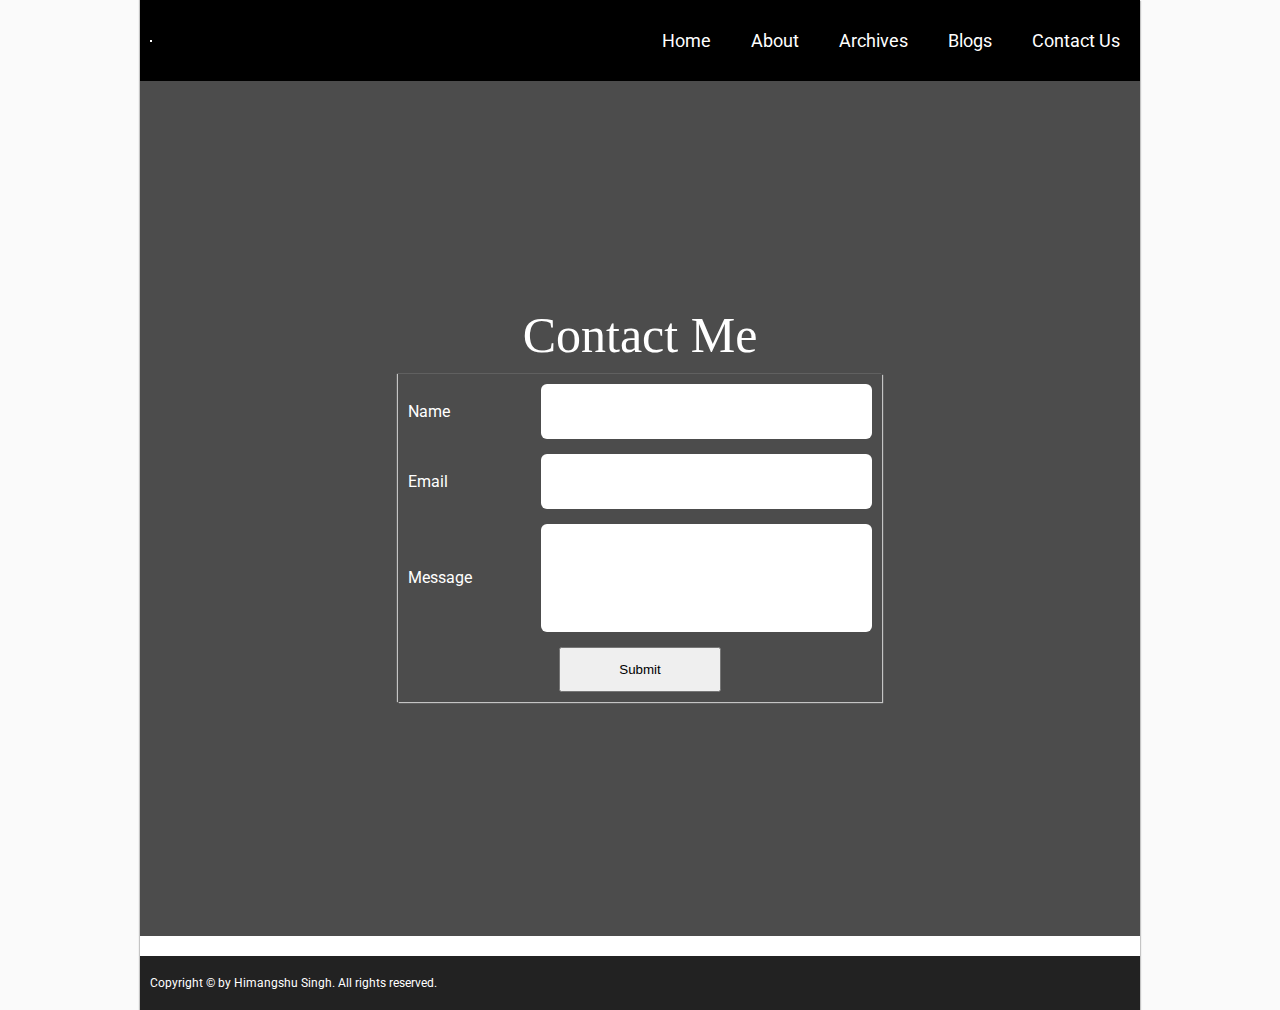
<file: Contact.html>
<html lang="en">
<head>
    <meta charset="UTF-8">
        <meta http-eqiv="X-UA_Compatible" content="IE=edge">
        <meta name="viewport" content="width=device-width ,initial-scale=1.0">
        <title>ContactPage</title>
        <!--Google fonts--> 
        <link rel="preconnect" href="https://fonts.googleapis.com"> 
        <link rel="preconnect" href="https://fonts.gstatic.com" crossorigin> 
        <link href="https://fonts.googleapis.com/css2?family=Roboto:wght@400;500;700;900&display=swap" rel="stylesheet">
        <!--Font awesome cdn-->
        <link rel="stylesheet" href="https://cdnjs.cloudflare.com/ajax/libs/font-awesome/6.4.0/css/all.min.css" integrity="sha512-iecdLmaskl7CVkqkXNQ/ZH/XLlvWZOJyj7Yy7tcenmpD1ypASozpmT/E0iPtmFIB46ZmdtAc9eNBvH0H/ZpiBw==" crossorigin="anonymous" referrerpolicy="no-referrer" />
        <link rel="stylesheet" href="style.css"/>
</head>
<body>
    

    <header id="blog-header">
        <figure class="logo-figure">
            <i class="fab fa-autoprefixer logo"></i>
        </figure>
    
        <nav id="menu-icon">
            <ul>
                <li><a href="./index.html" class="nav__link">Home</a></li>
                <li><a href="./index.html" class="nav__link">About</a></li>
                <li><a href="./index.html" class="nav__link">Archives</a></li>
                <li><a href="./index.html" class="nav__link">Blogs</a></li>
                <li><a href="#contact-section" class="nav__link">Contact Us</a></li>
    
            </ul>
        </nav>
    </header>
     <!--Contact Me starts here-->
     <section id="contact-section" class="section-center">
        <h2 class="section-heading text-white">Contact Me</h2>
        <form >
            <div class="form-control">
                <label for="Name">Name</label>
                <input type="text" id="name" autocomplete="name" required>
            </div>
            <div class="form-control">
                <label for="Email">Email</label>
                <input type="email" id="email" autocomplete="email" required>
            </div>
            <div class="form-control">
                <label for="Message">Message</label>
                <textarea name="message" id="message"></textarea>
            </div>
            <div class="form-control_btn_field">
                <button class="btn-contact_btn">Submit</button>
            </div>
        </form>
    </section>
    
    <footer class="footer">
        <p class="copyright_text">Copyright &copy; by Himangshu Singh. All rights reserved.</p>
        <nav class="footer_nav">
            
            <a href="#" target="_blank" class="footer_link"><i class="fab fa-linkedin footer_icon"></i></a>
            <a href="#" target="_blank" class="footer_link"><i class="fab fa-facebook footer_icon"></i></a>
            <a href="#" target="_blank" class="footer_link"><i class="fab fa-twitter footer_icon"></i></a>
            <a href="#" target="_blank" class="footer_link"><i class="fab fa-github footer_icon"></i></a>
        </nav>
    </footer>
    </body>
</html>
</file>
<file: style.css>
/* reset code and common codes starts here */
:root {
    --transition: all 0.3s;
    --box-shadow : 0.1rem 0.1rem 0.1rem #c4c4c4, -0.1rem 0rem 0.1rem #c4c4c4;

}
*{
    margin: 0;
    box-sizing: border-box;
    padding: 0;
    list-style-type: none;
    text-decoration: none;
    outline: none;
    font-weight: 400;
}

html {
    background-color: #fafafa;
    scroll-behavior: smooth;
    font-size: 62.5%;
    font-family: "Roboto", "sans-serif";
}

body {
    background-color: #fff;
    width: 100rem;
    max-width: 100%;
    margin: auto;
    box-shadow: 0.1rem 0.1rem 0.1rem #c4c4c4, -0.1rem 0rem 0.1rem #c4c4c4;

}
.text-justify{
    text-align: justify;
}
.text-white{
    color: #fff;
}
.btn {
    background-color: rgb(230, green, blue);
    border: none;
    border-radius: 0.6rem;
    cursor: pointer;
    padding: 1rem 0;
    font-size: 1.6rem;
    box-shadow: 0.1rem 0.1rem 0.1rem #222;
    letter-spacing: 0.1rem;
    text-transform: uppercase;
}
.section-heading {
    font-size: 5rem;
    text-align: center;
    font-family: "Italiano", cursive;
}
.section-center {
    display: flex;
    justify-content: center;
    align-items: center;
    min-height: 95vh;
    flex-direction: column;
    
}
img {
    width: 100%;
    height: auto;
    object-fit: cover;
}
/* reset code and common codes ends here */

/* header starts here*/
header {
    display: flex;
    justify-content: space-between;
    align-items: center;
    background-color: black;
    color: #fafafa;
    padding: 2rem 1rem;
    position: sticky;
    top: 0;
    z-index: 10;
    min-height: 5vh;
}
.logo-figure {
    border: 1px solid #fff;
}
.logo {
    font-size: 4rem;
}
#menudropdown {
    display: none;
}
nav ul {
    display: flex;
    gap: 2rem;
}
nav ul li {
    padding: 1rem;
    transition: all 0.4s;
}
nav ul li:hover {
    background-color: brown;
    border-radius: 0.6rem;
}
 
.nav__link {
    font-size: 1.8rem;
    color: #fff;
    cursor: pointer;
}
/* header ends here*/

/*banner starts here*/
.banner {
    padding: 5rem 1rem;
    display: flex;
    align-items: center;
    min-height: 95vh;
    justify-content: center;
}
.banner article{
    flex-basis: 50%;
    margin: 1rem;
}
.banner aside{
    flex-basis: 50%;
    text-align: center;
}
.banner__img {
    width: 45rem;
    height: 45rem;
    border: solid;
}
.banner__heading {
    font-size: 3rem;
    display: inline-block;
    background-color: black;
    color: #fff;
    padding: 1rem;
    margin-bottom: 1.5rem;
}
.banner__description {
    font-size: 1.5rem;
}
/*banner ends here*/

/*Aboutme ends here*/
#blog-about {
    background-color: #4c4c4c;
 } 
 .cards {
    display: flex;
    align-items: center;
    gap: 1rem;
 } 
 .card {
    flex: 1;
    border-radius: 0.6rem;
    background-color: #a09d9d;
    padding: 3rem 1rem;
    margin: 2rem;
    display: flex;
    flex-direction: column;
    align-items: center;
    transition: var(--transition);
    gap: 0.6rem;

 } 
 .card:hover {
    transform: scale(1.1);
 }
.card_header {
    font-size: 3rem;
}
.card_description {
    padding: 0.4rem 0;
    font-size: 1.6rem;
    margin-bottom: 1rem;
    text-align: center;
}
.card_btn {
    width: 80%;
}
/*About me ends here*/

/*Archives starts here*/
.archives_container {
    display: flex;
    justify-content: space-evenly;
    align-items: center;
    padding: 2rem;
    border-top: 0.1rem solid;
    border-bottom: 0.1rem solid;
}
.archives_container_lists{
    display: flex;
    text-align: center;
    gap: 2rem;
}
.archives_container_list{
   margin: 2rem; 
}
.archives_image {
    width: 100%;
    height: 100%;
    border-radius: 0.6rem;
    transition: trasnform 0.4s;
}
.archives_img:hover {
transform: scale(1.1);
}
/*Archives ends here*/

/*Blog posts starts here*/
.blog-posts {
    display: flex;
    flex-direction: column;
    justify-content: center;
    align-items: center;
    gap: 1rem;
}
.blog-post {
    width: 70%;
    display: flex;
    margin: 1rem 0 ; 
    box-shadow: 0.1rem 0.1rem 0.1rem #c4c4c4, -0.1rem 0rem 0.1rem #c4c4c4;
    transition: var(--transition);
}
.blog-post:hover {
    transform: scale(1.1);
}
.blog-post_heading {
    margin-bottom: 1rem;
    font-size: 2.5rem;
}
.blog-post_subheading {
    font-size: 2rem;
}
.blog-post_aside {
    flex: 1;
}
.blog-post_content {
    flex: 2;
    display: flex;
    justify-content: space-evenly;
    flex-direction: column;
    padding: 1rem;
    margin-left: 2rem;
    gap: 1rem;
}
.blog-post_paragraph {
    font-size: 1.6rem;
    text-align: justify;
}
.blog-post_btn {
    width: 30%;
}
/*Blog posts  ends here*/

/*Contact Me  starts here*/
#contact-section {
        background-color: #4c4c4c;
}
form{
    box-shadow: var(--box-shadow);
    padding: 1rem;
    color: #fff;
    margin: 1rem;
}
.form-control {
    margin-bottom: 1.5rem;
    display: flex;
    justify-content: center;
    align-items: center;
}
.form-control label {
    font-size: 1.6rem;
    flex: 0.3;
}
.form-control > input, textarea {
    flex: 0.7;
    width: 40rem;
    padding: 2rem 1rem;
    border: none;
    border-radius: 0.6rem;
}
textarea {
    resize: none;
    height: 12vh;
}
.form-control_btn_field {
    display: flex;
    justify-content: center;
}
.btn-contact_btn {
    width: 35%;
    height: 5vh;
}
/*Contact Me ends  here*/

/*Footer starts  here*/
.footer {
    background-color: #222;
    color: #fff;
    display: flex;
    justify-content: space-between;
    min-height: 5vh;
    align-items: center;
    padding: 2rem 1rem;
    margin-top: 2rem;
    gap: 1rem;
}
.copyright_text {
    font-size: 1.2rem;
}
.footer_link {
    color: #fff;
    transition: var(--transition);
}
.footer_link:hover {
    transform: scale(2);
    color: orange;
}
.footer_nav {
    display: flex
    gap 1rem;
}
.footer_icon {
    font-size: 2rem;
   
}
/*Footer ends  here*/

/*responsiveness starts here*/
@media screen and (max-width:922px) {
   .banner {
        flex-direction: column;
   } 
   .banner article {
    width: 50%;
    display: flex;
    flex-direction: column;
    align-items: center;
    margin-bottom: 5rem;    
   }
}
@media screen and (max-width: 768px) {
  html {
    font-size: 55.5%;
  }
  .banner {
    flex-direction: column;     
  }
  .banner article {
    width: 80%;   
   }
   .cards {
    flex-direction: column;
    width: 80%;
   }
    #archives {
    min-height: auto;
   }
   .blog-post {
    width: 80%;
    flex-direction: column;
    }
    #contact-section {
        min-height: auto;
    }
}
@media screen and (max-width:600px) {
    html {
        font-size: 48.5%;
    }
    header {
        flex-direction: column;
    }
    #menudropdown {
        display: block;
        margin: 2rem 0;
    }
    .hidden {
        display: none;
    }
    nav ul {
        flex-direction: column;
        padding-left: 2.5rem;
    }
    .banner {
        min-height: auto;       
    }
    .banner article {
        width: 90%;   
    } 
    .banner__img {
        max-width: 100%;
    }
    #blog-about {
        min-height: auto;
        display: flex;
    }
    .cards {
        
        width: 90%;
       }
    .archives_container_lists {
        flex-wrap: wrap;
        gap: 2rem;
        flex-direction: column;
        width: 80%;
    }
    .blog-post {
        width: 90%;
        flex-direction: column;
       }
    form{
        width: 90%;
    }  
     .form-control{
        flex-direction: column;
     }
     .form-control > input, textarea {
        margin-bottom: 0.5rem;
    }
    .footer {
        flex-direction: column;
    }

    }
/* responsiveness ends here*/
</file>
